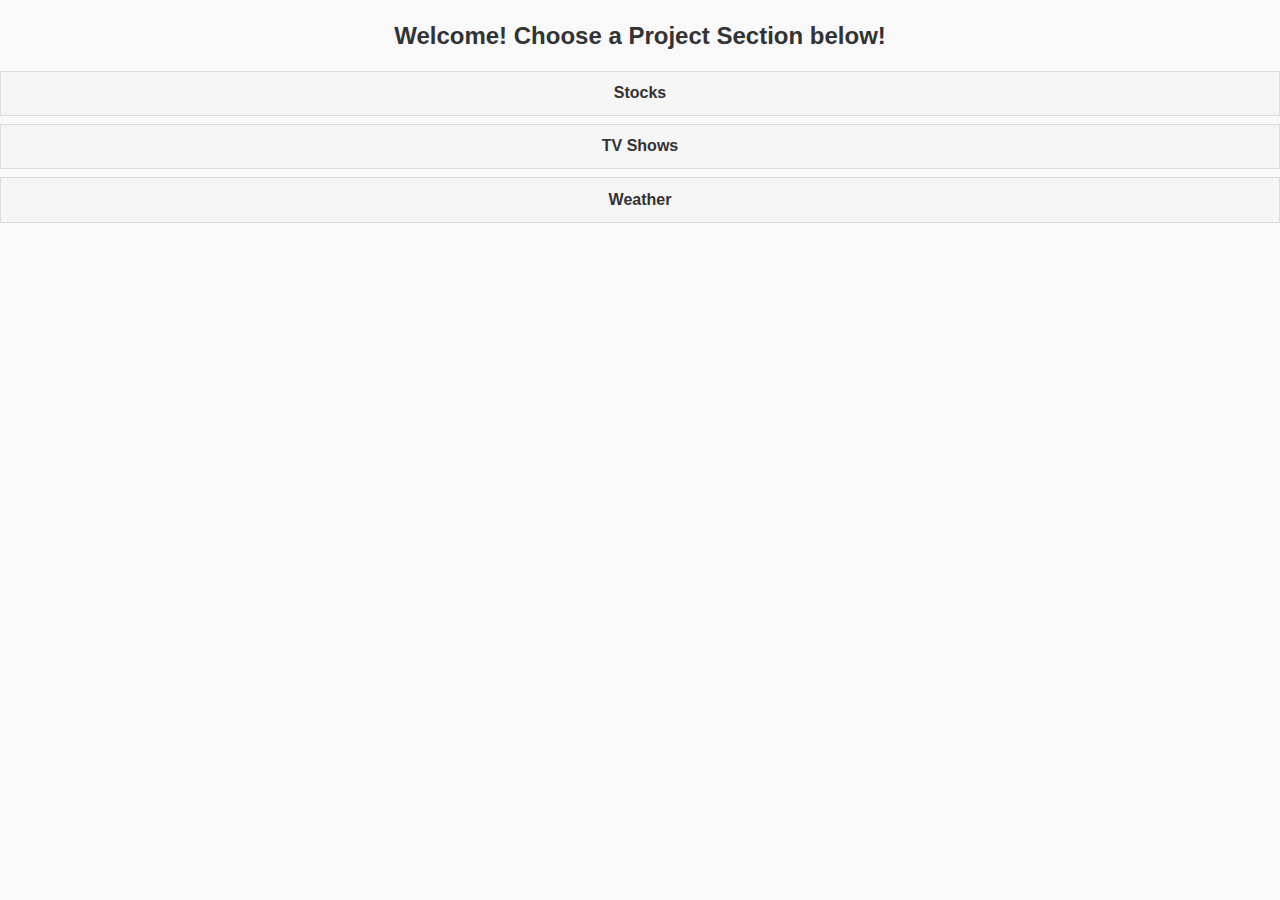
<file: index.html>
<!DOCTYPE html>
<html lang="en">
    <head>
        <meta charset="UTF-8">
        <title>Project Dashboard</title>
        <meta name="viewport" content="width=device-width, initial-scale=1, shrink-to-fit=no, user-scalable=no">
        <link rel="stylesheet" href="res/css/lib/jquerym.min.css"/>
        <script src="res/js/lib/jquery.min.js"></script>
        <script src="res/js/lib/jqery-mobile.min.js"></script>

		<link rel="apple-touch-icon" sizes="57x57" href="./res/images/favicons/apple-icon-57x57.png">
		<link rel="apple-touch-icon" sizes="60x60" href="./res/images/favicons/apple-icon-60x60.png">
		<link rel="apple-touch-icon" sizes="72x72" href="./res/images/favicons/apple-icon-72x72.png">
		<link rel="apple-touch-icon" sizes="76x76" href="./res/images/favicons/apple-icon-76x76.png">
		<link rel="apple-touch-icon" sizes="114x114" href="./res/images/favicons/apple-icon-114x114.png">
		<link rel="apple-touch-icon" sizes="120x120" href="./res/images/favicons/apple-icon-120x120.png">
		<link rel="apple-touch-icon" sizes="144x144" href="./res/images/favicons/apple-icon-144x144.png">
		<link rel="apple-touch-icon" sizes="152x152" href="./res/images/favicons/apple-icon-152x152.png">
		<link rel="apple-touch-icon" sizes="180x180" href="./res/images/favicons/apple-icon-180x180.png">
		<link rel="icon" type="image/png" sizes="192x192"  href="./res/images/favicons/android-icon-192x192.png">
		<link rel="icon" type="image/png" sizes="32x32" href="./res/images/favicons/favicon-32x32.png">
		<link rel="icon" type="image/png" sizes="96x96" href="./res/images/favicons/favicon-96x96.png">
		<link rel="icon" type="image/png" sizes="16x16" href="./res/images/favicons/favicon-16x16.png">
		<link rel="manifest" href="./res/images/favicons/manifest.json">
		<meta name="msapplication-TileColor" content="#ffffff">
		<meta name="msapplication-TileImage" content="./res/images/favicons/ms-icon-144x144.png">
		<meta name="theme-color" content="#ffffff">
    </head>

    <body>
        <h2 style="text-align: center;">Welcome! Choose a Project Section below!</h2>
        <a href="./stock/index.html" class="ui-btn">Stocks</a>
        <a href="./tv/index.html" class="ui-btn">TV Shows</a>
        <a href="./weather/index.html" class="ui-btn">Weather</a>

        <script>
            $(".ui-btn").bind('click', function() {
                window.location.href = $(this).attr('href');
            });
</script>
    </body>
</html>
</file>
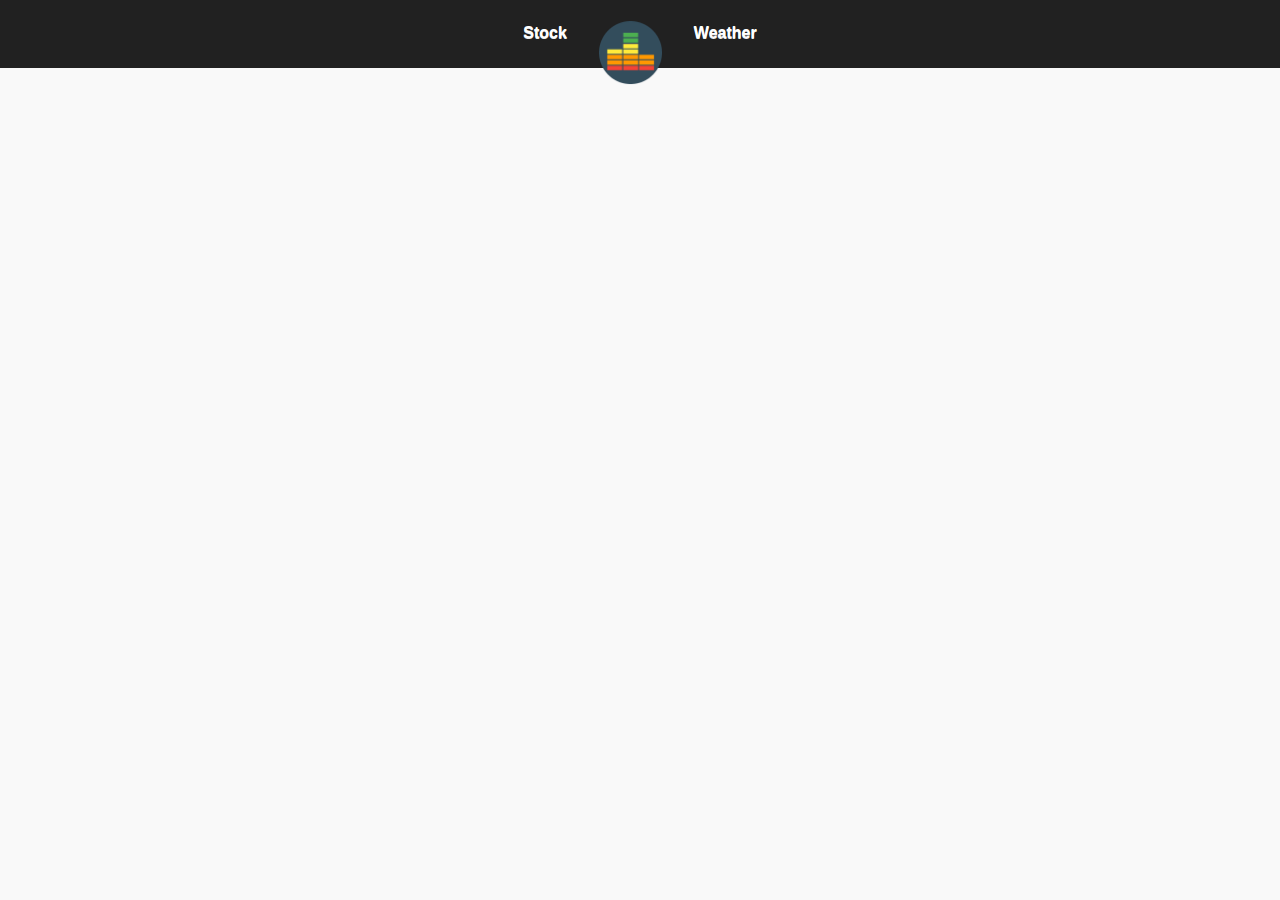
<file: tv/index.html>
<!DOCTYPE html>
<html lang="en">
<head>
    <meta charset="UTF-8">
    <meta name="viewport" content="width=device-width, initial-scale=1">
    <link rel="stylesheet" href="../res/css/lib/jquerym.min.css"/>
    <script src="../res/js/lib/jquery.min.js"></script>
    <script src="../res/js/lib/jqery-mobile.min.js"></script>
    <script src="../res/js/lib/chart.min.js"></script>
    <script src="../res/js/lib/vibrant.js"></script>
    <link rel="stylesheet" href="../res/css/tv.css">
    <script async defer src="../res/js/tv.js"></script>
    <link rel="preconnect" href="https://api.themoviedb.org/" crossorigin="">
    <script src="../res/js/header.js"></script>
    <link rel="stylesheet" href="../res/css/header.css">

    <link rel="apple-touch-icon" sizes="57x57" href="../res/images/favicons/apple-icon-57x57.png">
    <link rel="apple-touch-icon" sizes="60x60" href="../res/images/favicons/apple-icon-60x60.png">
    <link rel="apple-touch-icon" sizes="72x72" href="../res/images/favicons/apple-icon-72x72.png">
    <link rel="apple-touch-icon" sizes="76x76" href="../res/images/favicons/apple-icon-76x76.png">
    <link rel="apple-touch-icon" sizes="114x114" href="../res/images/favicons/apple-icon-114x114.png">
    <link rel="apple-touch-icon" sizes="120x120" href="../res/images/favicons/apple-icon-120x120.png">
    <link rel="apple-touch-icon" sizes="144x144" href="../res/images/favicons/apple-icon-144x144.png">
    <link rel="apple-touch-icon" sizes="152x152" href="../res/images/favicons/apple-icon-152x152.png">
    <link rel="apple-touch-icon" sizes="180x180" href="../res/images/favicons/apple-icon-180x180.png">
    <link rel="icon" type="image/png" sizes="192x192"  href="../res/images/favicons/android-icon-192x192.png">
    <link rel="icon" type="image/png" sizes="32x32" href="../res/images/favicons/favicon-32x32.png">
    <link rel="icon" type="image/png" sizes="96x96" href="../res/images/favicons/favicon-96x96.png">
    <link rel="icon" type="image/png" sizes="16x16" href="../res/images/favicons/favicon-16x16.png">
    <link rel="manifest" href="../res/images/favicons/manifest.json">
    <meta name="msapplication-TileColor" content="#ffffff">
    <meta name="msapplication-TileImage" content="../res/images/favicons/ms-icon-144x144.png">
    <meta name="theme-color" content="#ffffff">
</head>
<body>
<div data-role="header" data-position="fixed">
    <a data-role="none" data-folder="stock">Stock</a>
    <div>
        <img src="../res/images/favicon.png"/>
    </div>
    <a data-role="none" data-folder="weather">Weather</a>
</div>
<div data-role="content">
    <div class="info page" style="display: none">
            <div class="data holder">
                <canvas class="data show"></canvas>
            </div>
        <div class="holder general">
            <div class="holder show">
                <img/>
            </div>
            <div class="info show">
                <h2 class="title"></h2>
                <p class="description"></p>
            </div>
        </div>
        <div class="info list"></div>
    </div>
    <div class="display page">
    </div>
</div>
</body>
</html>
</file>
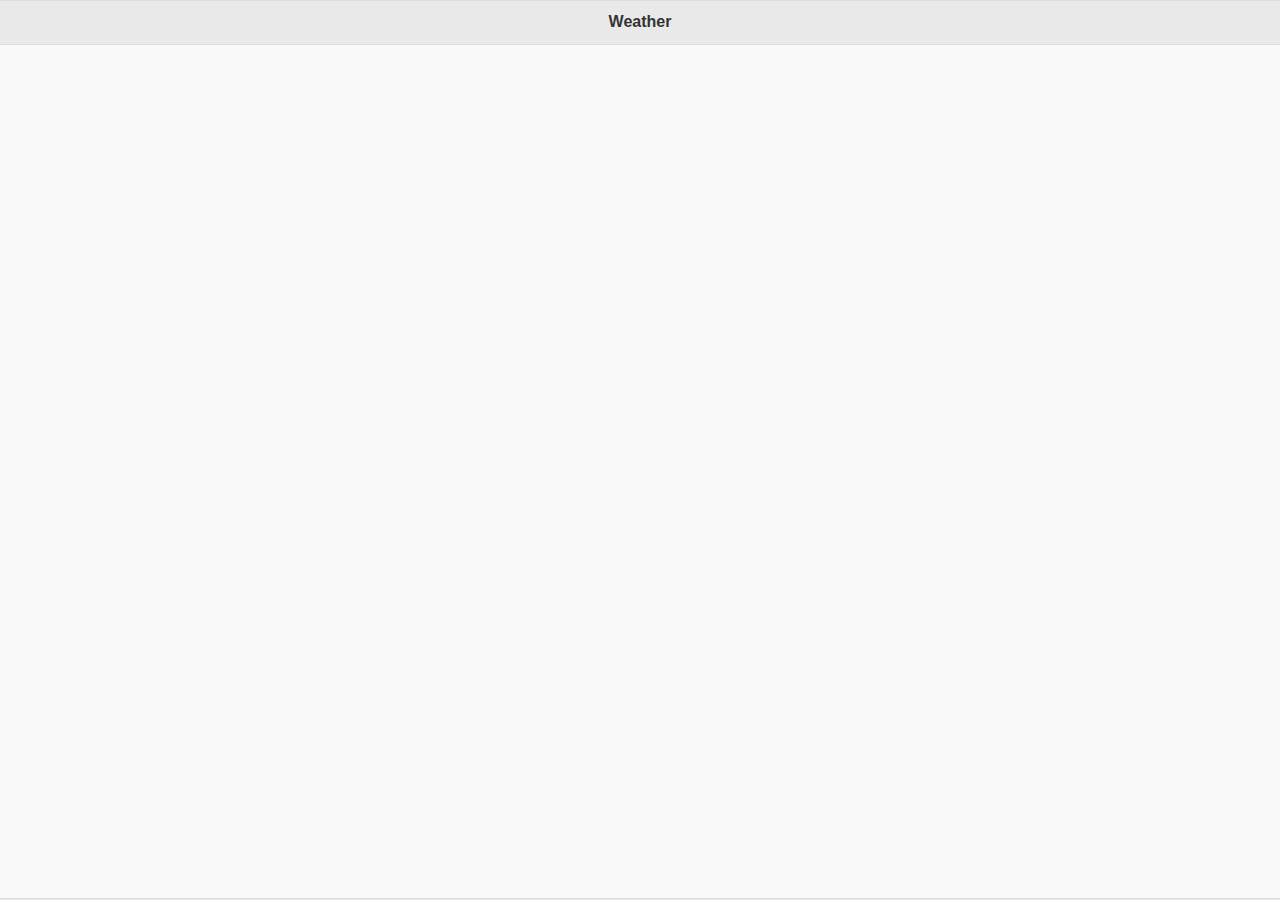
<file: weather.html>
<!DOCTYPE html>
<html lang="en">
<head>
    <meta charset="UTF-8">
    <meta name="viewport" content="width=device-width, initial-scale=1">
    <link rel="stylesheet" href="res/css/lib/jquerym.min.css"/>
    <script src="res/js/lib/jquery.min.js"></script>
    <script src="res/js/lib/jqery-mobile.min.js"></script>
    <script src="res/js/lib/chart.min.js"></script>
</head>
<body>
    <div id="weather" data-role="page" data-title="weather visualizer">
    <div data-role="header">
        <h1>Weather</h1>
    </div>
    <div data-role="content">
    </div>
    <div data-role="footer" data-position="fixed">
    </div>
</div>
</body>
</html>
</file>
<file: res/css/tv.css>
div[data-role="header"][data-state~='scrolled'] {

    background-color: rgba(33, 33, 33, 0.75) !important
}

div[data-role="header"] > div > img {

    width: 7vh;
    transform: translate(0, 35%);
}

div[data-role="content"] {

    display: flex;
    flex-flow: column;
    margin: 0;
    padding: 0;
}

div[data-role="content"] .holder.display {

    display: flex;
    cursor: pointer;
}

div[data-role="content"] .holder.display:last-child {

    border-bottom: 1px solid #000000;
}

div[data-role="content"] .display.page[data-state~="animate-left"] {

    transform: translate(-100%, 0);
    transition: 0.25s ease-in-out;
}

div[data-role="content"] .image {

    position: relative;
    width: 100%;
    background-color: #000000;
}

div[data-role="content"] .image[data-state~="no-image"]:before {

    position: absolute;
    top: 0;
    left: 0;
    height: 100%;
    width: 100%;
    display: block;
    content: " ";
    background: url(../images/image.png) no-repeat #212121 50% 30%;
    background-size: 4rem;
}

@media only screen and (max-width: 600px) {

    div[data-role="content"] .holder.display {

        display: block;
    }
}

div[data-role="content"] .image:hover {

    transform: scale(0.99);
}

div[data-role="content"] {

    border: 0;
    position: relative;
    border-left: 1px solid #000000;
    width: 100%;
    background-color: #000000;
}

div[data-role="content"] .image:last-child {

    border-right: 1px solid #000000;
}

div[data-role="content"] .image > img {

    height: 100%;
    width: 100%;
    display: block;
}

div[data-role="content"] .image > .title {

    position: absolute;
    bottom: 0;
    left: 0;
    width: 100%;
    background-color: rgba(0, 0, 0, 0.45);
    font-size: 0.95rem;
    font-weight: 600;
    color: #FFFFFF;
    padding: 0.9rem 0.5rem;
    margin: 0;
}

div[data-role="content"] > .info.page {

    padding-top: 35%;
    background-color: #FFFFFF;
    flex-flow: column;
    align-items: center;
    position: relative;
}

div[data-role="content"] > .info.page[date-state="animate-right"] {

    transform: translate(100%, 0);
    transition: 0.25s ease-in-out;
}

@media only screen and (max-width: 600px) {

    div[data-role="content"] > .info.page {

        padding-top: 25rem;
    }
}

@media only screen and (max-width: 375px) {

    div[data-role="content"] > .info.page {

        padding-top: 25rem;
    }
}

div[data-role="content"] > .info.page .data.holder {

    width: 65%;
    position: absolute;
    top: 2.5rem;
    left: 70%;
    transform: translate(-70%, -2.5%);
}

@media only screen and (max-width: 985px) {

    div[data-role="content"] > .info.page .data.holder {

        left: 80%;
        transform: translate(-80%, -2.5%);
    }
}

@media only screen and (max-width: 600px) {

    div[data-role="content"] > .info.page .data.holder {

        width: 22rem;
        left: 50%;
        transform: translate(-50%, -2.5%);
    }
}

@media only screen and (max-width: 375px) {

    div[data-role="content"] > .info.page .data.holder {

        width: 100%;
    }
}

div[data-role="content"] > .info.page .data.holder canvas {

    max-width: 100%;
    max-height: 100%;
}

div[data-role="content"] > .info.page .holder.show {

    display: table;
    transform: translate(0);
    cursor: pointer;
    margin-top: -20.5vh;
}

div[data-role="content"] > .info.page .holder.show img {

    width: 10rem;
    max-height: 100%;
}

div[data-role="content"] > .info.page .holder.general {

    display: flex;
    width: 96.5%;
}

@media only screen and (max-width: 600px) {

    div[data-role="content"] > .info.page .holder.general {

        flex-flow: column;
        align-items: center;
    }

    div[data-role="content"] > .info.page .holder.general .info.show {

        display: flex;
        justify-content: center;
        flex-flow: column;
        align-items: center;
    }
}

div[data-role="content"] > .info.page .holder.general h2.title {

    font-size: 1.5rem;
    margin-left: 0.5rem;
}

div[data-role="content"] > .info.page .holder.general p.description {

    text-align: justify-all;
    margin-left: 1rem;
    margin-right: 2rem;
}

div[data-role="content"] > .info.page > .info.list {

    display: flex;
    overflow: hidden;
    flex-flow: wrap;
    justify-content: center;
    padding-bottom: 1rem;
    padding-top: 0.5rem;
    width: 95%;
}

div[data-role="content"] > .info.page > .info.list .episode {

    width: 12rem;
    height: 18.5rem;
    color: #FFFFFF;
    position: relative;
    margin: 0.25rem;
}

div[data-role="content"] > .info.page > .info.list .episode > .holder.image[data-state~="no-image"]:before {

    position: absolute;
    top: 0;
    left: 0;
    height: 100%;
    width: 100%;
    display: block;
    content: " ";
    background: url(../images/image.png) no-repeat #212121 50% 45%;
    background-size: 4rem;
}

div[data-role="content"] > .info.page > .info.list .episode:hover:after
, div[data-role="content"] > .info.page > .info.list .episode[data-state~="selected"]:after
, div[data-role="content"] > .info.page .holder.show:hover:after
, div[data-role="content"] > .info.page .holder.show[data-state~="selected"]:after{

    position: absolute;
    content: "Compare";
    font-size: 2rem;
    top: 0;
    left: 0;
    display: flex;
    justify-content: center;
    color: #FFFFFF;
    align-items: center;
    width: 100%;
    height: 100%;
    background: rgba(117, 117, 117, 0.65);
}

div[data-role="content"] > .info.page .holder.show:hover:after
, div[data-role="content"] > .info.page .holder.show[data-state~="selected"]:after {

    content: "Compare All";
    font-size: 1.5rem;
}

div[data-role="content"] > .info.page > .info.list .episode:hover:before
, div[data-role="content"] > .info.page > .info.list .episode[data-state~="selected"]:before
, div[data-role="content"] > .info.page .holder.show:hover:before
, div[data-role="content"] > .info.page .holder.show[data-state~="selected"]:before {

    position: absolute;
    content: " ";
    z-index: 99;
    top: 100%;
    left: 100%;
    transform: translate(-100%, -100%);
    display: block;
    width: 100%;
    height: 100%;
    background: url(../images/check_0.png) no-repeat 95% 92.5%;
    cursor: pointer;
}

div[data-role="content"] > .info.page > .info.list .episode[data-state~="selected"]:before
, div[data-role="content"] > .info.page .holder.show[data-state~="selected"]:before
{

    background: url(../images/check_1.png) no-repeat 95% 92.5%;
}

div[data-role="content"] > .info.page > .info.list .episode > .info.title  {


    position: absolute;
    padding: 0.5rem;
    top: 100%;
    background-color: rgba(0, 0, 0, 0.45);
    transform: translate(0, -100%);
}

div[data-role="content"] > .info.page > .info.list .episode > .info.title > .air.date  {

    font-size: 70%;
}

div[data-role="content"] > .info.page > .info.list .episode > .info.title > .air.date:before  {

    content: ' - ';
}

div[data-role="content"] > .info.page .info.show .episode > .holder.image > img {

    max-width: 100%;
    max-height: 100%;
}

div[data-role="content"] > .info.page > .info.list .episode > .holder.image {

    width: 100%;
    height: 100%;
}
</file>
<file: res/css/header.css>
div[data-role="header"] {

    background-color: rgb(33, 33, 33) !important;
    margin: 0;
    padding: 0;
    border: 0;
    display: flex;
    justify-content: center;
    align-items: center;
}

div[data-role="header"] a {

    margin: 0 2rem;
    text-decoration: none;
    color: #FFFFFF !important;
    cursor: pointer;
}

div[data-role="header"] a:hover {

    transform: scale(0.975);
}

div[data-role="header"] a:visited {

    color: inherit;
}
</file>
